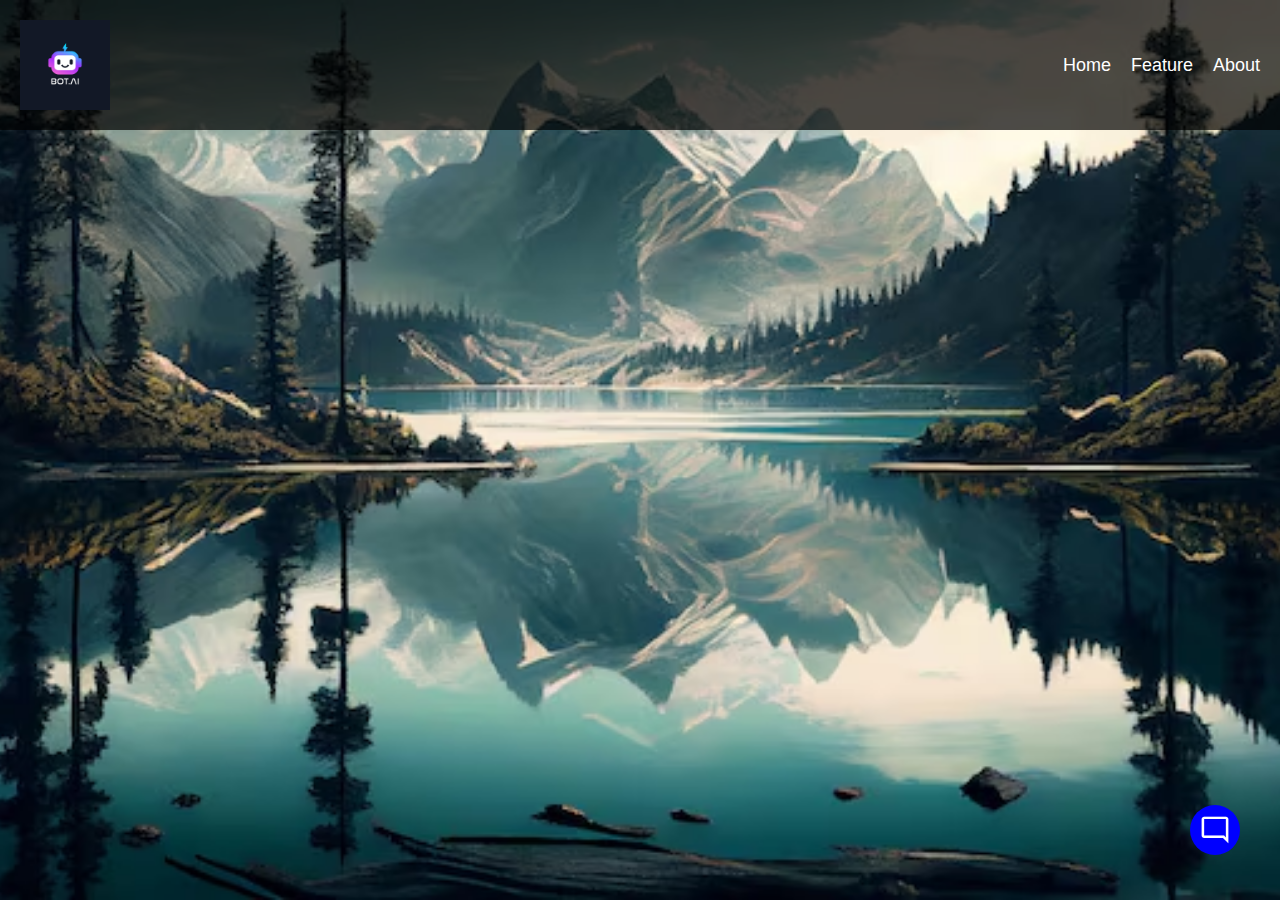
<file: frontend/index.html>
<!DOCTYPE html>
<html lang="en">
<head>
    <meta charset="UTF-8">
    <meta name="viewport" content="width=device-width, initial-scale=1.0">
    <title>Document</title>
    <link rel="stylesheet" href="css/style.css">
    <link href="https://fonts.googleapis.com/css2?family=Material+Symbols+Outlined" rel="stylesheet"/>
</head>
<body>
    <nav class="navbar">
        <img src="/image/logo.jpg" alt="Logo">
        <div class="nav-links">
            <a href="index.html">Home</a>
            <a href="#">Feature</a>
            <a href="about.html">About</a>
        </div>
    </nav>

    <button class="chatbot-toggler">
        <span class="material-symbols-outlined">mode_comment</span>
        <span class="material-symbols-outlined">close</span>
    </button>
    <div class="chatbot">
        <header>
            <h2>Chatbot</h2>
            <h4>AI Chat bot</h4>
            <span class="close-btn material-symbols-outlined">close</span>
            <span class="minimise-btn material-symbols-outlined">close_fullscreen</span>
            <span class="maximise-btn material-symbols-outlined">open_in_full</span>
        </header>
        <ul class="chatbox">
            <li class="chat incoming">
                <span class="material-symbols-outlined">smart_toy</span>
                <p>Hi there! how can I help you?</p>
            </li>
            <li class="chat outgoing">
                <!-- <p>Lorem ipsum dolor sit amet.</p> -->
            </li>
        </ul>
        <div class="chat-input">
            <textarea placeholder="Enter a message...." required></textarea>
            <span id="send-btn" class="material-symbols-outlined">send</span>
            <label for="file-upload" class="material-symbols-outlined upload-icon">attach_file</label>
            <form> <input id="file-upload" type="file" accept="application/pdf" style="display:none;"> </form>
        </div>
    </div>
    <script src="assets/script.js"></script>
</body>
</html>
</file>
<file: frontend/css/style.css>
* {
    margin: 0;
    padding: 0;
    box-sizing: border-box;
    list-style: none;
}

body {
    background: url('/image/image.jpg') no-repeat center center fixed;
    background-size: cover;
    color: white;
    font-family: Arial, sans-serif;
}
.navbar {
    display: flex;
    justify-content: space-between;
    align-items: center;
    padding: 20px;
    background-color: rgba(0, 0, 0, 0.7);
}

.navbar img {
    height: 90px; /* Increased logo size */
}

.nav-links {
    display: flex;
    gap: 20px;
}

.nav-links a {
    color: white;
    text-decoration: none;
    font-size: 18px;
}

.chatbot-toggler {
    position: fixed;
    right: 40px;
    bottom: 45px;
    height: 50px;
    width: 50px;
    background-color: blue;
    border: none;
    outline: none;
    cursor: pointer;
    border-radius: 50%;
    display: flex;
    align-items: center;
    justify-content: center;
}

.chatbot-toggler span {
    position: absolute;
    font-size: 1.5rem;
    color: white;
    transition: opacity 0.3s ease;
}

.chatbot-toggler span:first-child {
    font-size: 2rem;
    padding: 5px;
}

.chatbot-toggler span:last-child {
    font-size: 1.5rem;
    padding: 5px;
}

.show-chatbot .chatbot-toggler span:first-child,
.chatbot-toggler span:last-child {
    opacity: 0;
}

.show-chatbot .chatbot-toggler span:last-child,
.chatbot-toggler span:first-child {
    opacity: 1;
}

.chatbot {
    position: fixed;
    right: 40px;
    bottom: 100px;
    width: 350px;
    height: 500px;
    border-radius: 15px;
    background-color: #333333; /* Dark background for the chatbot */
    transform: scale(0.5);
    overflow: hidden;
    pointer-events: none;
    opacity: 0;
}

.show-chatbot .chatbot {
    transform: scale(1);
    opacity: 1;
    pointer-events: auto;
}

.fullscreen .chatbot {
    height: 600px;
    width: 500px;
}

.chatbot header {
    background-color: blue;
    padding: 16px 0;
    text-align: center;
    position: relative;
}

.chatbot header h2 {
    color: wheat;
    font-size: 1.4rem;
}

.chatbot header .close-btn {
    position: absolute;
    right: 20px;
    top: 50%;
    color: #fff;
    cursor: pointer;
    transform: translateY(-50%);
}

.chatbot header .maximise-btn {
    position: absolute;
    right: 70px;
    top: 50%;
    color: #fff;
    cursor: pointer;
    transform: translateY(-50%);
}

.chatbot header .minimise-btn {
    position: absolute;
    right: 90px;
    top: 50%;
    color: #fff;
    cursor: pointer;
    transform: translateY(-50%);
    opacity: 0;
}

.chatbot .chatbox {
    height: calc(100% - 120px);
    overflow-y: auto;
    padding: 15px 20px 70px;
}

.chatbox .chat {
    display: flex;
    gap: 10px;
}

.chatbox .chat p {
    background: #724ae8;
    color: white;
    padding: 12px 16px;
    border-radius: 10px 10px 0 10px;
}

.chatbox .incoming span {
    height: 30px;
    width: 30px;
    color: white;
    text-align: center;
    line-height: 25px;
    border: 1px solid white;
    border-radius: 50%;
}

.chatbox .incoming p {
    border-radius: 10px 10px 10px 0;
}

.chatbox .outgoing {
    justify-content: flex-end;
    margin: 20px 0;
}

.chatbot .chat-input {
    position: absolute;
    bottom: 0;
    width: 100%;
    padding: 5px 20px;
    border-top: 1px solid #ccc;
    display: flex;
    gap: 5px;
}

.chat-input textarea {
    color: #333;
    height: 55px;
    width: 100%;
    border: 1px solid #ccc;
    border-radius: 8px;
    outline: none;
    font-size: 1rem;
    resize: none;
    padding: 12px 16px;
    box-shadow: 0 2px 5px rgba(0, 0, 0, 0.1);
    transition: all 0.3s ease;
    background-color: white;
}

.chat-input {
    position: absolute;
    bottom: 0;
    width: 100%;
    padding: 10px 20px;
    border-top: 1px solid #ccc;
    display: flex;
    gap: 10px;
    background-color: #f9f9f9;
}

.chat-input textarea:focus {
    border-color: #724ae8;
    box-shadow: 0 2px 8px rgba(114, 74, 232, 0.4);
}
.chat-input span {
    line-height: 55px;
    font-size: 2.50rem;
    cursor: pointer;
    visibility: hidden;
}

.chat-input textarea:valid ~ span {
    visibility: visible;
}
/* File Uploads */
/* Add these styles to your existing CSS file */
/* Add this CSS at the end of your file */
.upload-icon {
    font-size: 2.50rem;
    cursor: pointer;
    color: rgb(21, 190, 212);
    line-height: 55px;
}

/* .upload-icon:before {
    content: '\e898';
} */

.loading-icon {
    position: absolute;
    bottom: 65px;
    right: 60px;
    color: white;
    font-size: 2.50rem;
    display: none;
}
</file>
